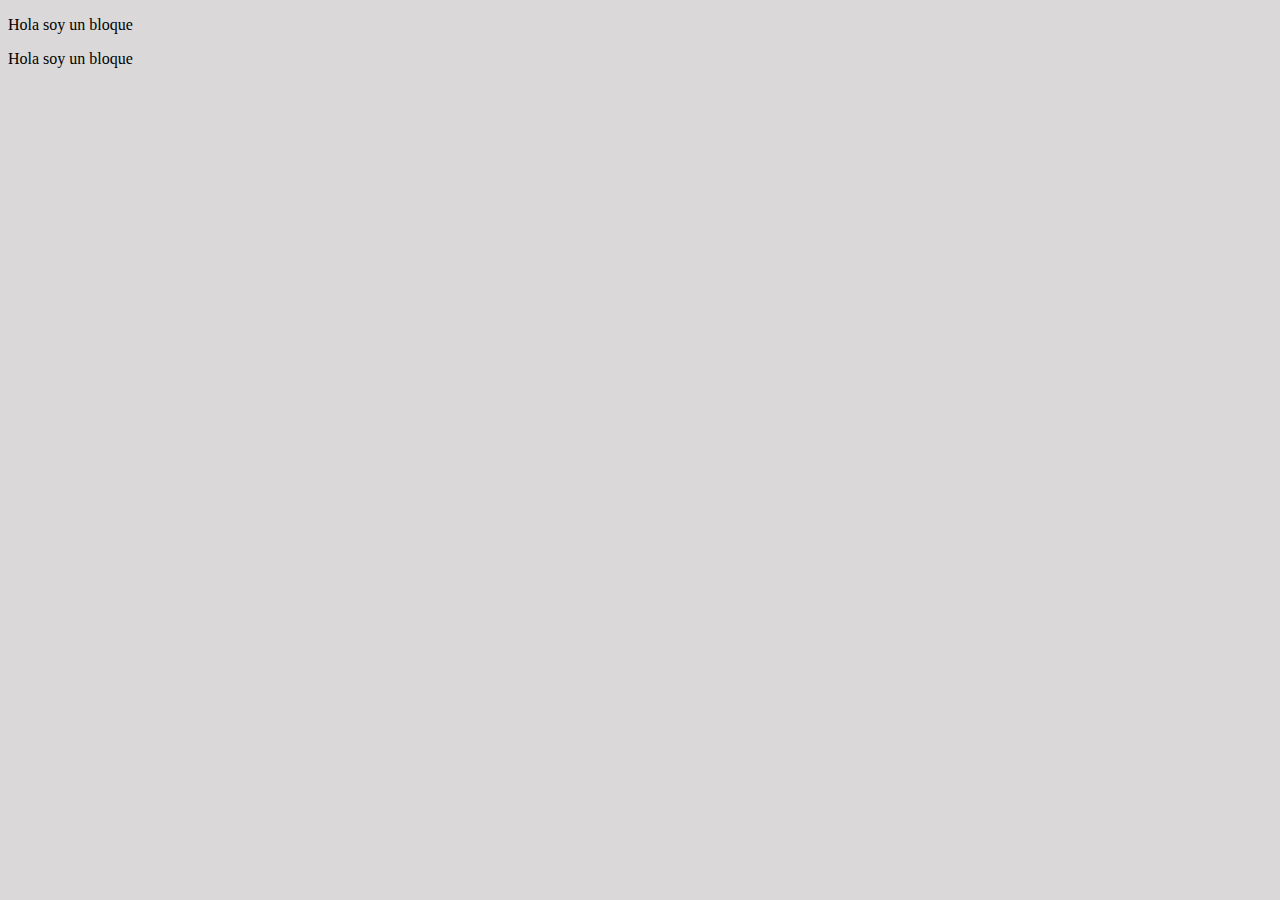
<file: Css/index.html>
<!DOCTYPE html>
<html lang="en">
<head>
    <meta charset="UTF-8">
    <meta http-equiv="X-UA-Compatible" content="IE=edge">
    <meta name="viewport" content="width=device-width, initial-scale=1.0">
    <title>Css</title>
    <link rel="stylesheet"href="main.css" type="text/css"  >
</head>
<body>
    <p>Hola soy un bloque</p>
    <p>Hola soy un bloque</p>

 <!--<a href="google.com">Google</a>---> 

 <!-- <ul>
    <li>Elemento 1</li>
    <li>Elemento 2</li>
    <li>Elemento 3</li>
 </ul>--->
 <!---<table>
    <tr>
        <th>Compañia</th>
        <th>Contacto</th>
        <th>Pais</th>
    </tr>
    <tr>
        <td>Chanchito Feliz</td>
        <td>chancho</td>
        <td>chancholandia</td>
    </tr>
    <tr>
        <td>Lala</td>
        <td>Lala</td>
        <td>Maravillas</td>
    </tr>
 </table>
-->

</body>
</html>
</file>
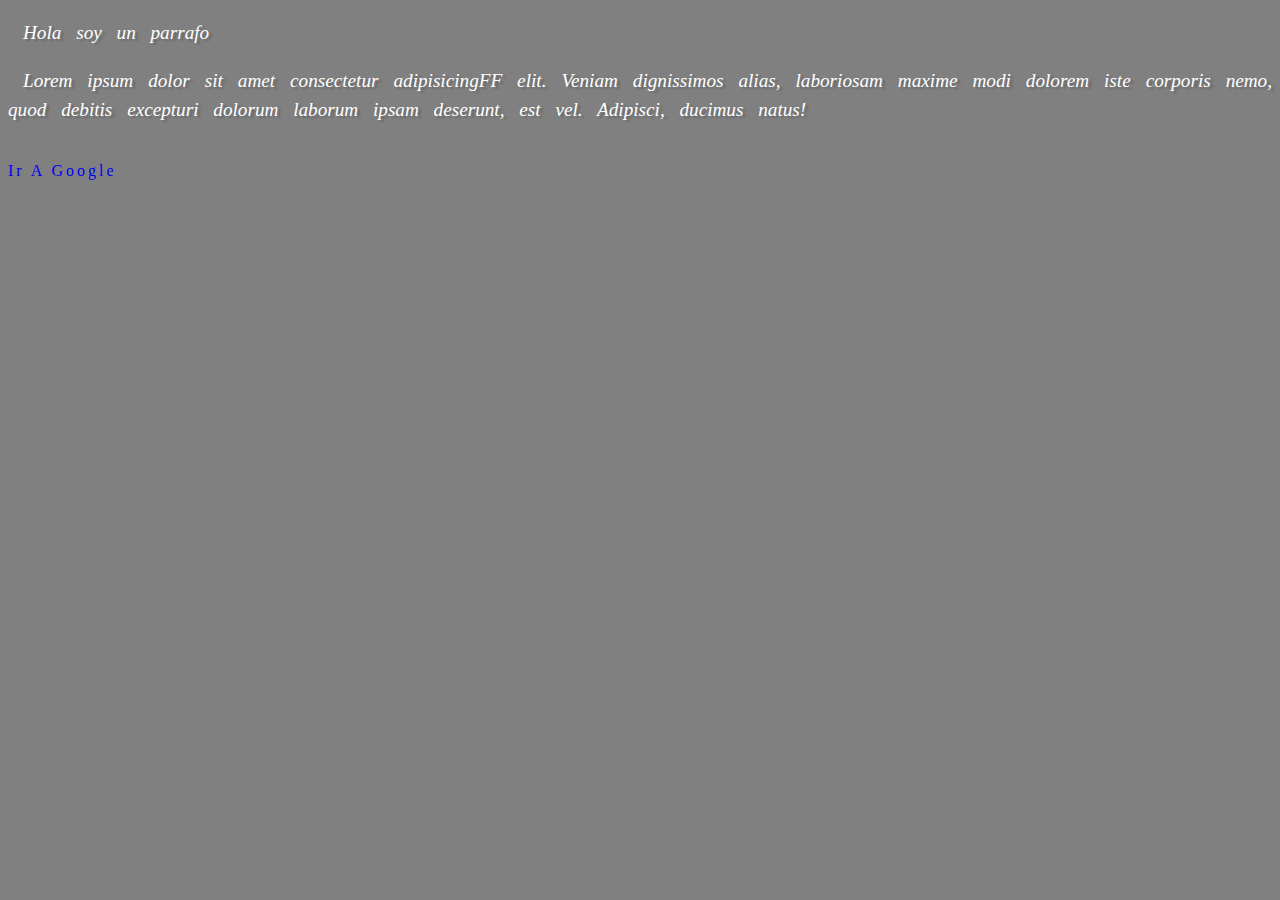
<file: CssColorYAlineado/index.html>
<!DOCTYPE html>
<html lang="en">

<head>
    <meta charset="UTF-8">
    <meta http-equiv="X-UA-Compatible" content="IE=edge">
    <meta name="viewport" content="width=device-width, initial-scale=1.0">
    <title>Css color y alineado</title>
    <link rel="stylesheet" href="main.css" type="text/css" />

</head>

<body>
    <p>Hola soy un parrafo</p>
    <p>  Lorem ipsum dolor sit amet consectetur adipisicingFF elit. Veniam dignissimos alias, laboriosam maxime modi dolorem
        iste corporis nemo, quod debitis excepturi dolorum laborum ipsam deserunt, est vel. Adipisci, ducimus natus!
    </p>
    <br>
    <a href="https://google.com">Ir a google</a>

</body>

</html>
</file>
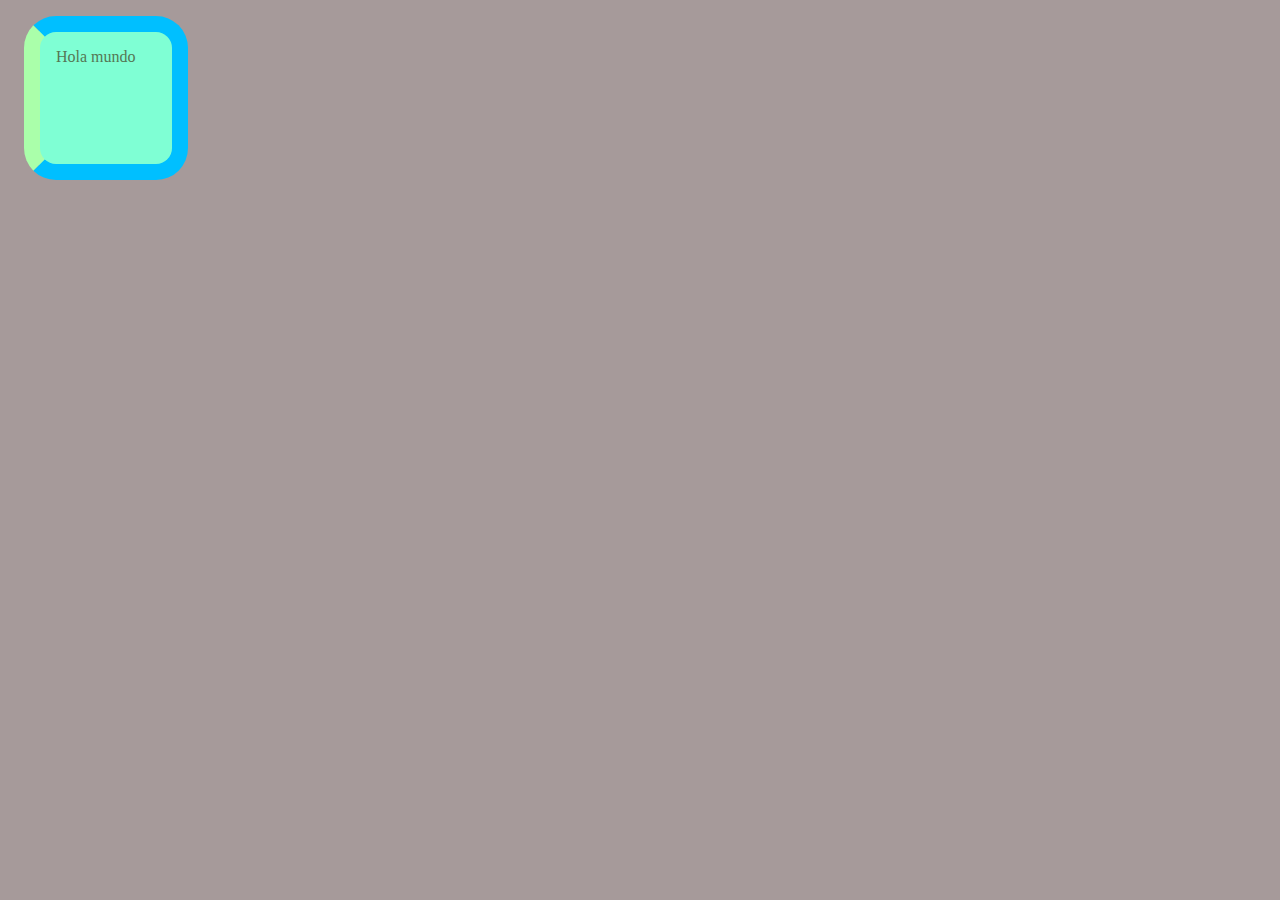
<file: CssDos/index.html>
<!DOCTYPE html>
<html lang="en">
<head>
    <meta charset="UTF-8">
    <meta http-equiv="X-UA-Compatible" content="IE=edge">
    <meta name="viewport" content="width=device-width, initial-scale=1.0">
    <title>Css 2</title>
    <link rel="stylesheet"href="main.css" type="text/css"  >
</head>
<body>
  <div class="caja">Hola mundo</div>
</body>
</html>
</file>
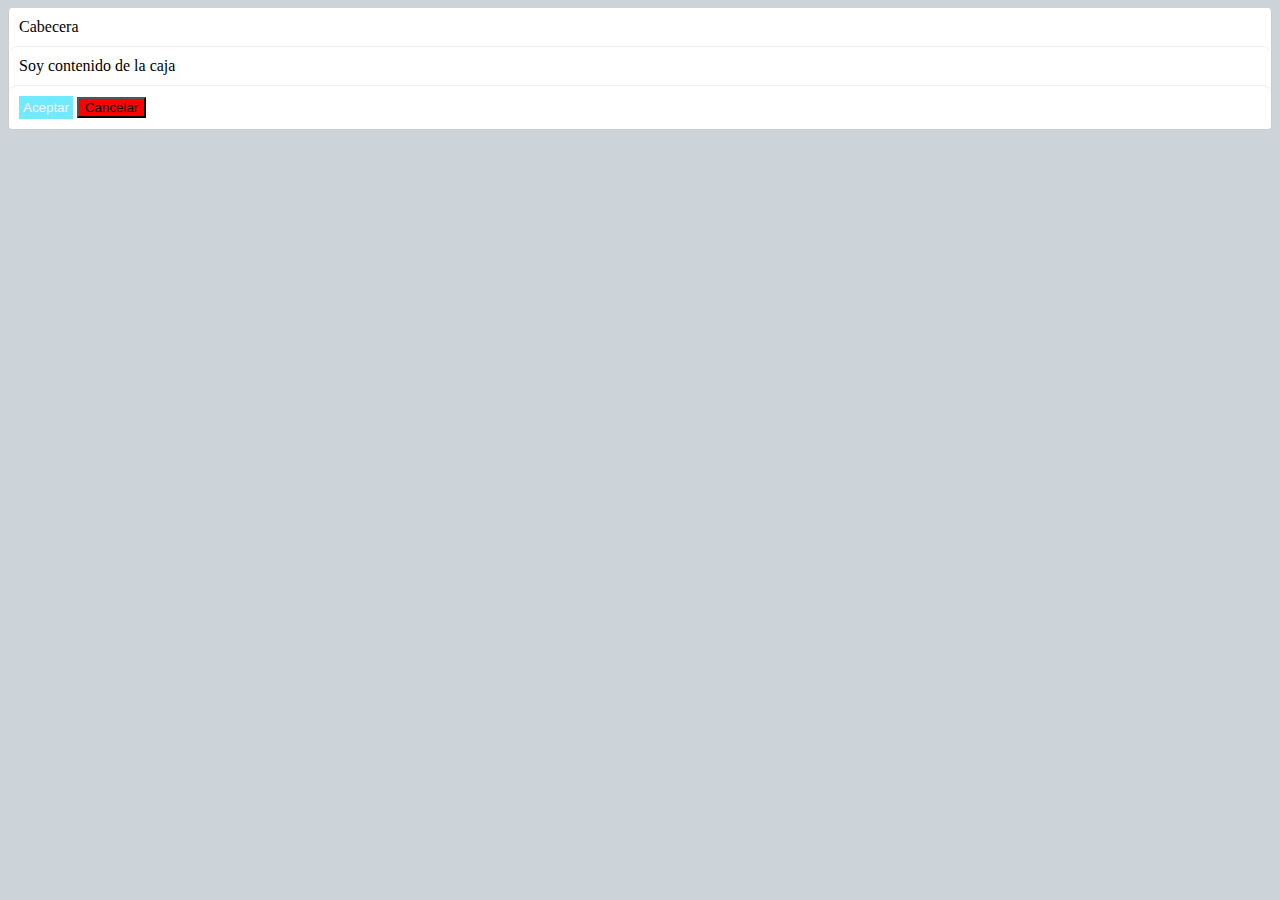
<file: CssEjercicio/index.html>
<!DOCTYPE html>
<html lang="en">
<head>
    <meta charset="UTF-8">
    <meta http-equiv="X-UA-Compatible" content="IE=edge">
    <meta name="viewport" content="width=device-width, initial-scale=1.0">
    <title>Css Ejercicioo</title>
    <link rel="stylesheet"href="main.css" type="text/css"  >
</head>
<body>
    <div class="Cabecera"> 
        <div class="contenido">Cabecera</div>
        <div class="Caja" >Soy contenido de la caja</div>
        <div class="botones">
            <button class="primario">Aceptar</button>
            <button class="secundario">Cancelar</button>
        </div>

    </div>
    
</body>
</html>
</file>
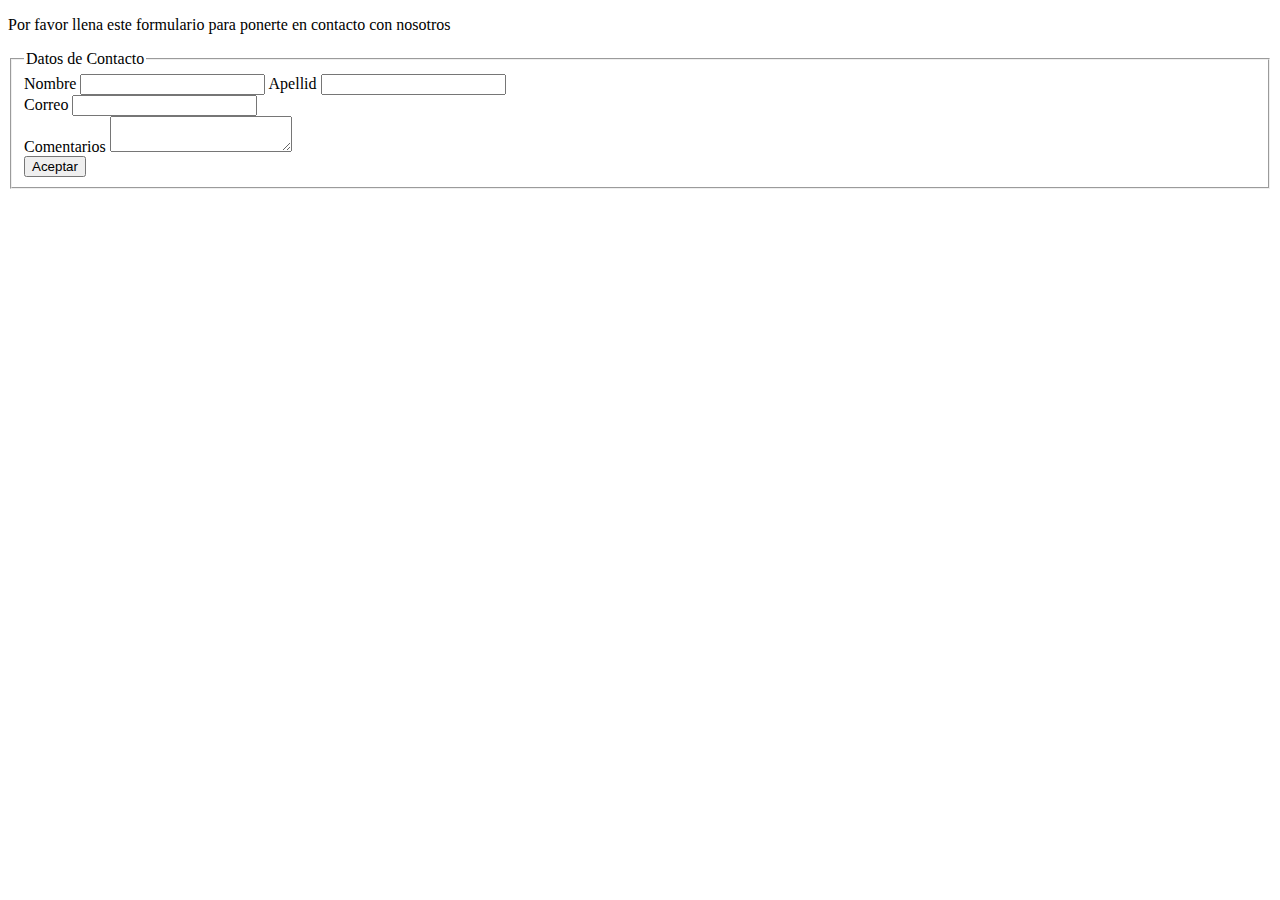
<file: FormularioContactoLvlBasico/index.html>
<!DOCTYPE html>
<html lang="en">
<head>
    <meta charset="UTF-8">
    <meta http-equiv="X-UA-Compatible" content="IE=edge">
    <meta name="viewport" content="width=device-width, initial-scale=1.0">
    <title>Contacto</title>
</head>
<body>
    <p>Por favor llena este formulario para ponerte en contacto con nosotros</p>

    <fieldset>
        <legend>Datos de Contacto</legend>
        <form action="contacto.html">
            <label>Nombre</label>
            <input >
            <label>Apellid</label>
            <input>
            <br>
            <label>Correo</label>
            <input type="email">
            <br>
            <label >Comentarios</label>
            <textarea></textarea>
            <br>
            <button>Aceptar</button>
        </form>
    </fieldset>

</body>
</html>
</file>
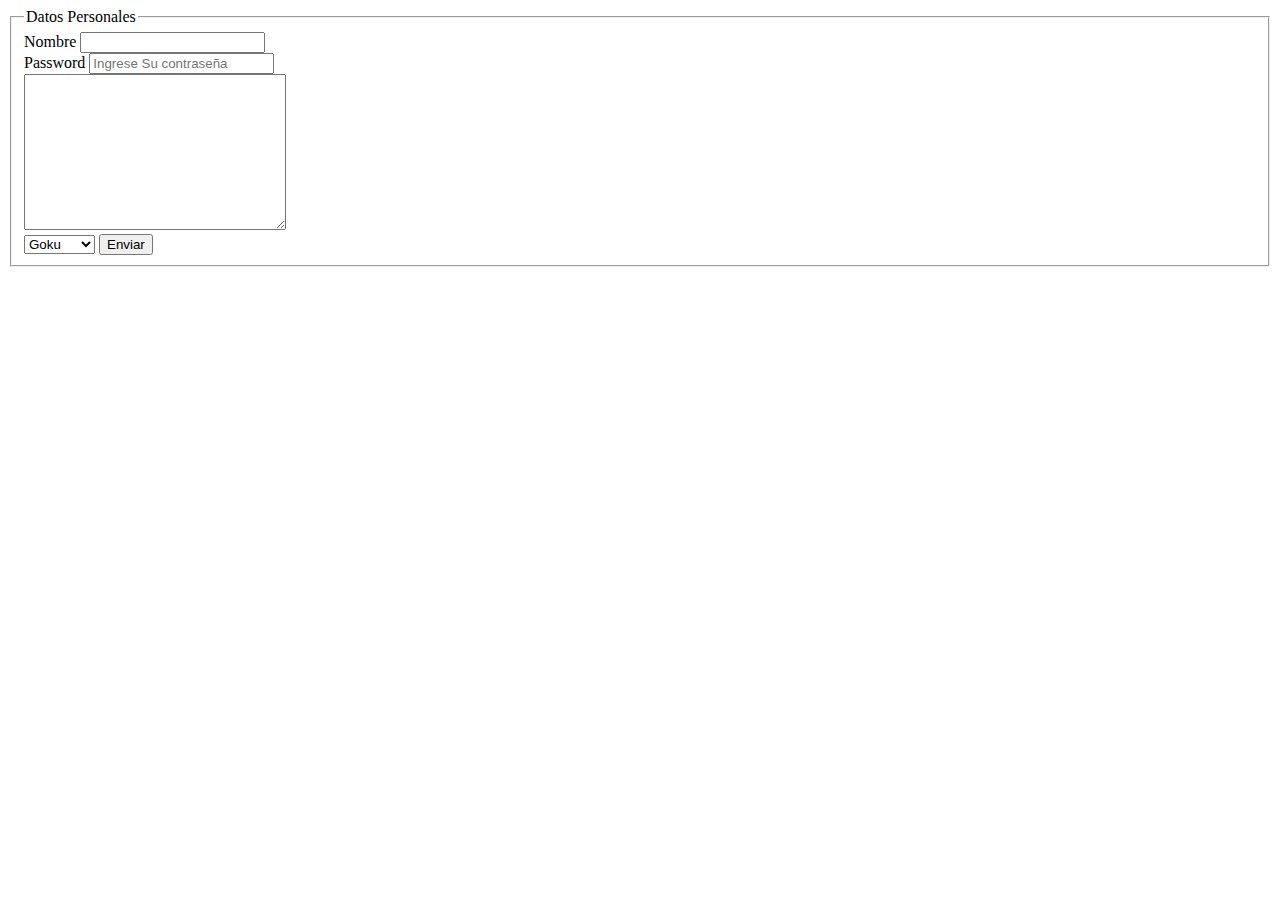
<file: Html Basico/index.html>
<!DOCTYPE html>
<html lang="en">
<head>
    <meta charset="UTF-8">
    <meta http-equiv="X-UA-Compatible" content="IE=edge">
    <meta name="viewport" content="width=device-width, initial-scale=1.0">
    <title>Pagina</title>
</head>
<body>
    <form>
        <fieldset>
        <legend>Datos Personales</legend>
        <label for="Text">Nombre</label>
        <input type="text" />
        <br>
        <label for="Password">Password</label>
        <input placeholder="Ingrese Su contraseña" type ="password">
        
        <br>
        <textarea name="" id="" cols="30" rows="10"></textarea>
        <br>
        
        <select>
            <option value="goku">Goku</option>
            <option value="vegeta">Vegueta</option>
            <option value="gohan">Gohan</option>
        </select>
        <input type="submit" value="Enviar">
        </fieldset>
    </form>






</body>

</html>
</file>
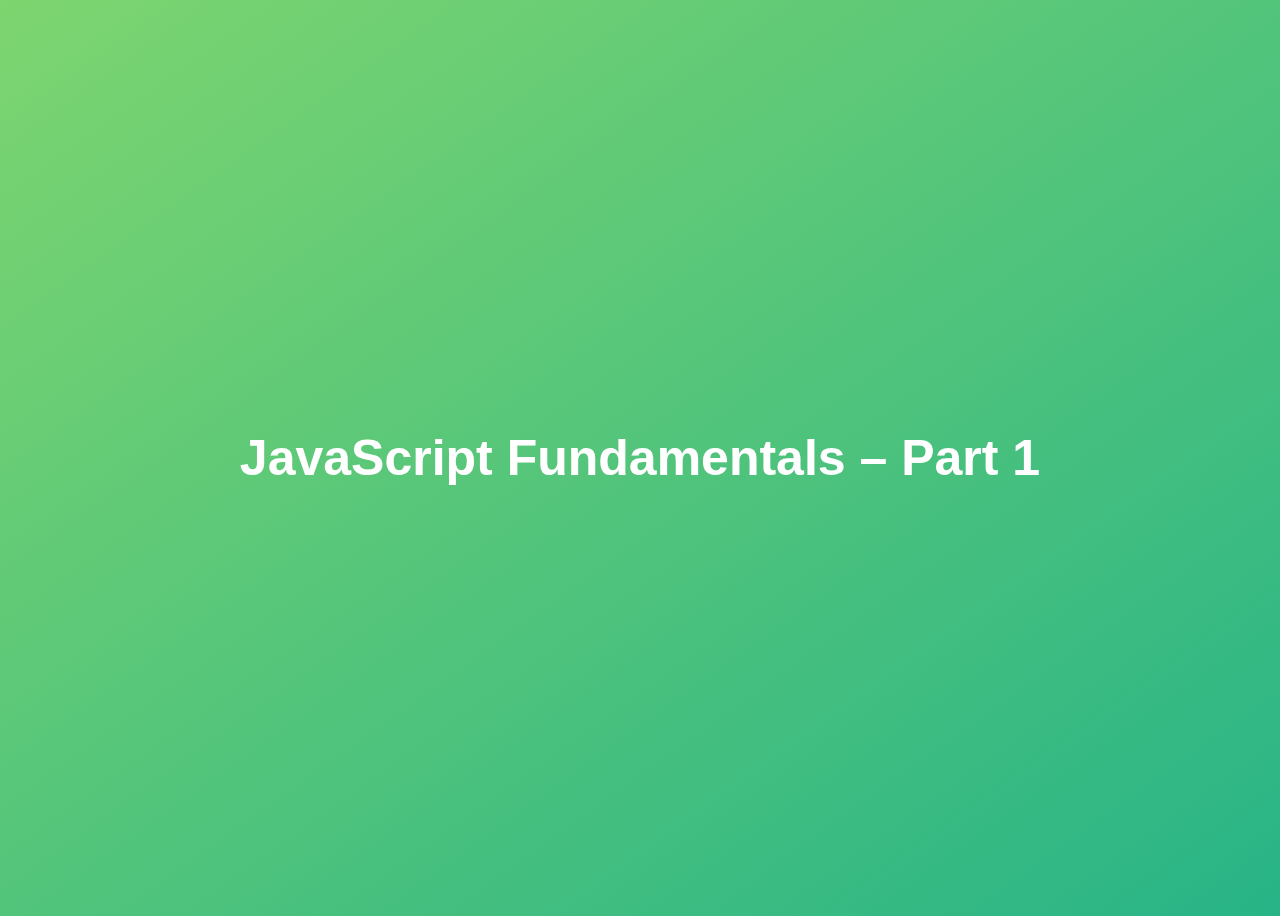
<file: complete-javascript-course-master/01-Fundamentals-Part-1/final/index.html>
<!DOCTYPE html>
<html lang="en">
  <head>
    <meta charset="UTF-8" />
    <meta name="viewport" content="width=device-width, initial-scale=1.0" />
    <meta http-equiv="X-UA-Compatible" content="ie=edge" />
    <title>JavaScript Fundamentals – Part 1</title>
    <style>
      body {
        height: 100vh;
        display: flex;
        align-items: center;
        background: linear-gradient(to top left, #28b487, #7dd56f);
      }
      h1 {
        font-family: sans-serif;
        font-size: 50px;
        line-height: 1.3;
        width: 100%;
        padding: 30px;
        text-align: center;
        color: white;
      }
    </style>
  </head>
  <body>
    <h1>JavaScript Fundamentals – Part 1</h1>

    <script src="script.js"></script>
  </body>
</html>
</file>
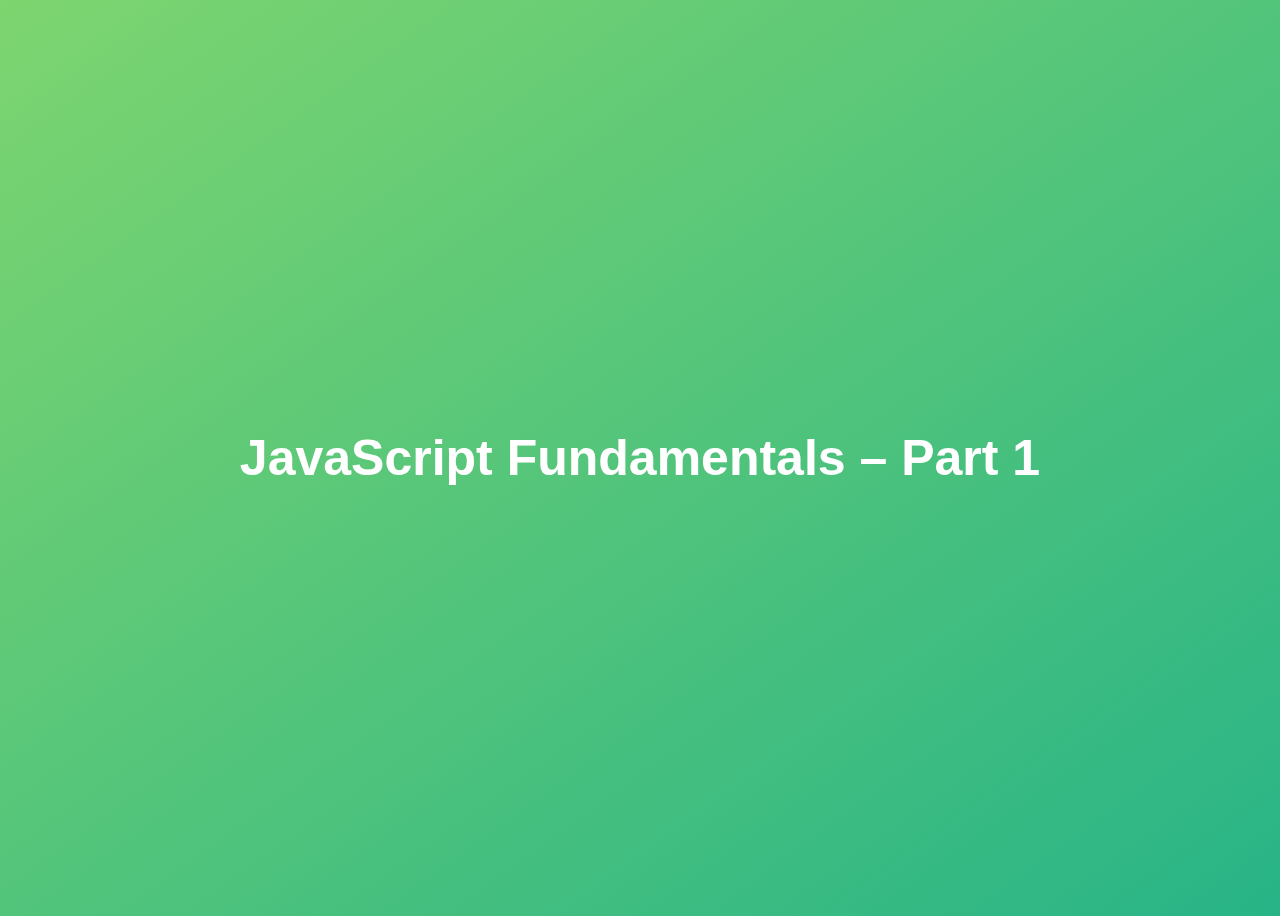
<file: complete-javascript-course-master/01-Fundamentals-Part-1/starter/index.html>
<!DOCTYPE html>
<html lang="en">
  <head>
    <meta charset="UTF-8" />
    <meta name="viewport" content="width=device-width, initial-scale=1.0" />
    <meta http-equiv="X-UA-Compatible" content="ie=edge" />
    <title>JavaScript Fundamentals – Part 1</title>
    <style>
      body {
        height: 100vh;
        display: flex;
        align-items: center;
        background: linear-gradient(to top left, #28b487, #7dd56f);
      }
      h1 {
        font-family: sans-serif;
        font-size: 50px;
        line-height: 1.3;
        width: 100%;
        padding: 30px;
        text-align: center;
        color: white;
      }
    </style>
  </head>
  <body>
    <h1>JavaScript Fundamentals – Part 1</h1>
  </body>
</html>
</file>
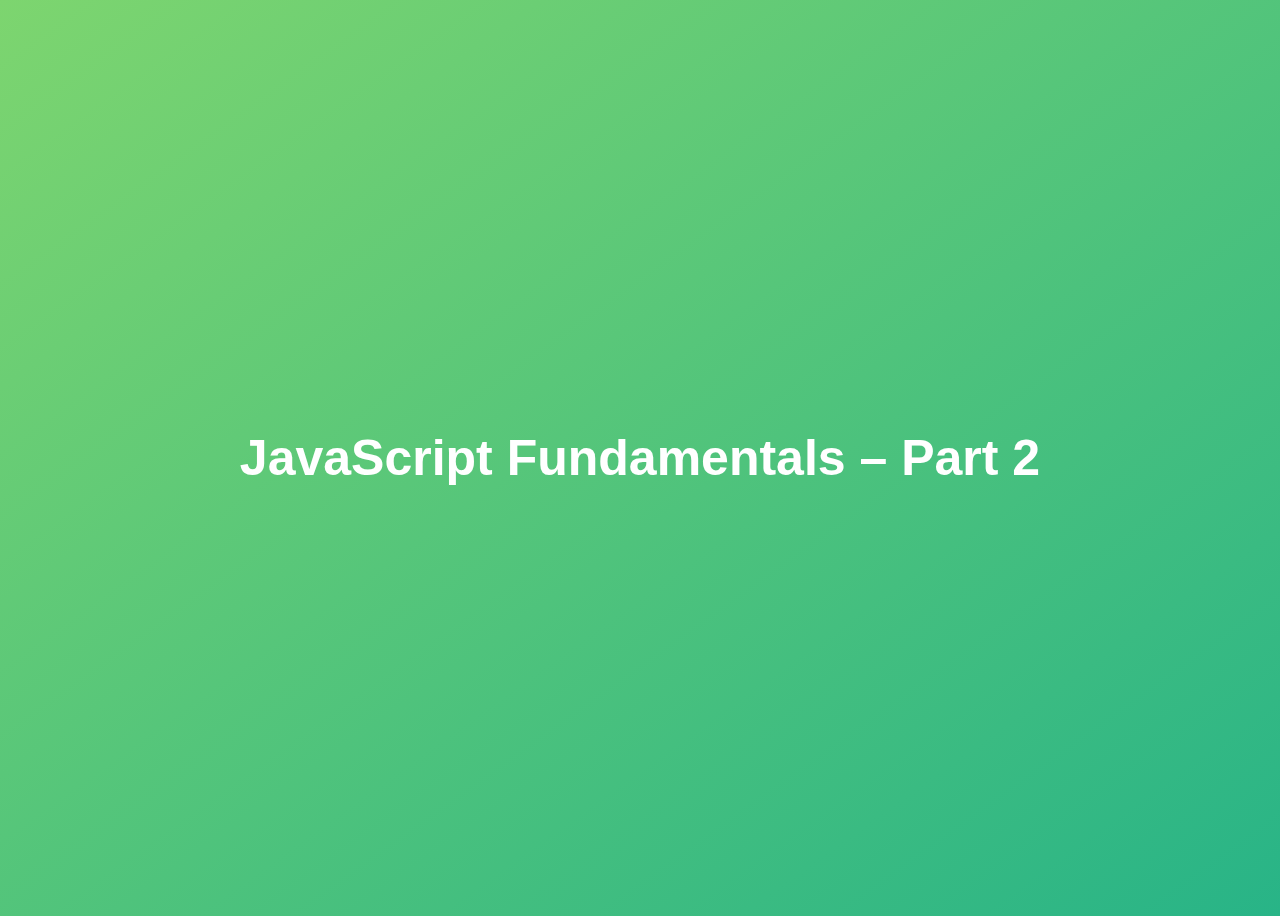
<file: complete-javascript-course-master/02-Fundamentals-Part-2/final/index.html>
<!DOCTYPE html>
<html lang="en">
  <head>
    <meta charset="UTF-8" />
    <meta name="viewport" content="width=device-width, initial-scale=1.0" />
    <meta http-equiv="X-UA-Compatible" content="ie=edge" />
    <title>JavaScript Fundamentals – Part 2</title>
    <style>
      body {
        height: 100vh;
        display: flex;
        align-items: center;
        background: linear-gradient(to top left, #28b487, #7dd56f);
      }
      h1 {
        font-family: sans-serif;
        font-size: 50px;
        line-height: 1.3;
        width: 100%;
        padding: 30px;
        text-align: center;
        color: white;
      }
    </style>
  </head>
  <body>
    <h1>JavaScript Fundamentals – Part 2</h1>
    <script src="script.js"></script>
  </body>
</html>
</file>
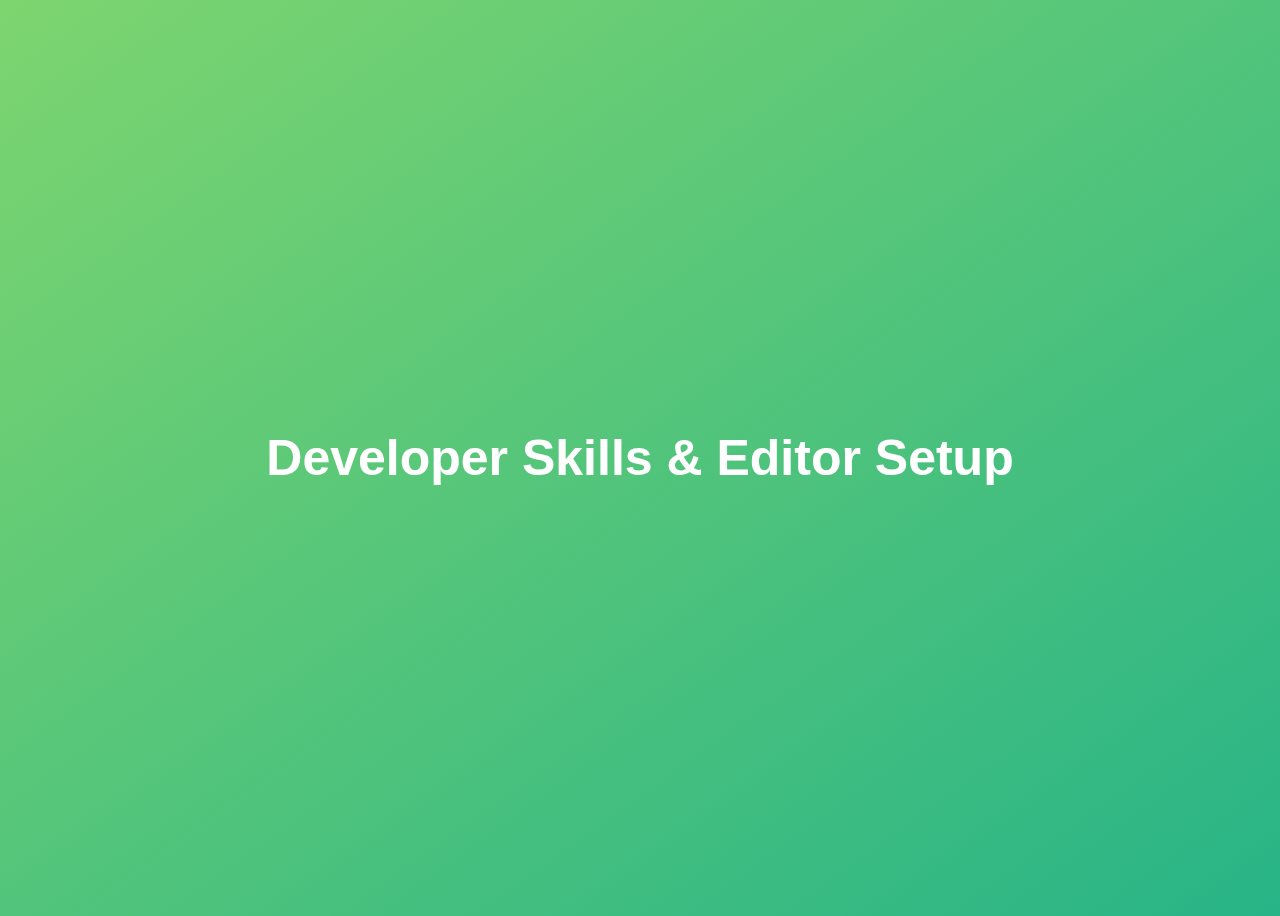
<file: complete-javascript-course-master/03-Developer-Skills/final/index.html>
<!DOCTYPE html>
<html lang="en">
  <head>
    <meta charset="UTF-8" />
    <meta name="viewport" content="width=device-width, initial-scale=1.0" />
    <meta http-equiv="X-UA-Compatible" content="ie=edge" />
    <title>Developer Skills & Editor Setup</title>
    <style>
      body {
        height: 100vh;
        display: flex;
        align-items: center;
        background: linear-gradient(to top left, #28b487, #7dd56f);
      }
      h1 {
        font-family: sans-serif;
        font-size: 50px;
        line-height: 1.3;
        width: 100%;
        padding: 30px;
        text-align: center;
        color: white;
      }
    </style>
  </head>
  <body>
    <h1>Developer Skills & Editor Setup</h1>
    <script src="script.js"></script>
  </body>
</html>
</file>
<file: Css/main.css>
body{
    background-color:rgb(218, 216, 216)
}
/*
table{
    width: 100%;
    background-color: white;
    border-collapse: collapse; /* elimina los espacios en blanco
}

tr:nth-child(even){
    background-color: aquamarine;
}
td{
    border: 1px solid rgb(0, 0, 0);
    padding: 12px;
    text-align: left;
}

table th {
    background-color: aqua;
    color: rebeccapurple;
    text-align: left;/*alinea los texto a la izquierda
    padding-top: 17px;
    padding-bottom: 17px;
    padding-left: 14px;
    border: 1px solid black;
}
*/


/*
ul{
    list-style-type: none;
    background-color: #fff;
    border: solid 2px rgb(218, 216, 240);
    border-radius: 4px;
    padding-left: 0px;
    
}
li{
    background-color: aquamarine;
    padding: 15px;
    border-bottom: solid 1px rgb(218, 216, 240);
}

*/
/*#Parrafo {
    color: rgb(54, 172, 172);
}
ul li {
    list-style-type: none;
}


.etiqueta{
    color: blueviolet;
}

a{
    color: blue;
    background-color: #adf8e6;
    border-color: #aff8e6;
    border: solid 1px #aff8e6;
    padding: 15px;
    margin: 15px;
    border-radius: 15px;
}

a:link{
    color: blue;
    text-decoration: none;
}

a:visited{
    color: blue(54, 172, 172);
}

a:active{
    color:blue;
}

a:hover{
    color:gray;
    background-color: #add8e6;

}*/
</file>
<file: CssColorYAlineado/main.css>
body{
    background-color: grey;
}
p{
    font-family: "Time New Roman";
    font-style: oblique;
    font-size: 1.2em;
    font-weight: normal;
    color: #fff;
    text-align: center;
    text-align: justify;
    text-indent: 15px;
    line-height: 1.5;
    word-spacing: 10px;
    text-shadow: 3px 2px 2px rgba(0, 0, 0, 0.2);
    
}
a{
    text-decoration:none;
    text-transform: capitalize;
    letter-spacing: 3px;
    
}
</file>
<file: CssDos/main.css>
body{
    background-color: rgba(156, 143, 143, 0.898);
}
.caja{
    background-color: aquamarine;
    color: #575;
    margin: 16px;
    padding: 16px;
    border-style: solid;
    border-width: 16px;
    border-color:deepskyblue;
    border-left: 16px solid #afa;
    border-radius: 32px;
    height: 100px;
    width: 100px;
}
</file>
<file: CssEjercicio/main.css>
body
{
    background-color: rgb(204, 212, 218);
}


.Cabecera{
    background-color: rgb(255, 255, 255);
    border-style: solid;
    border-radius: 4px;
    border-width: 1px;
    border-color: #ccc;
    border-top: solid 0px;
}
.Caja{
    padding: 10px;
    background-color: rgb(255, 255, 255);
    border-style: unset;
    border-radius: 8px;
    border-top: solid 1px #eee;
}
.contenido{
    padding: 10px;
}

.botones{
    padding: 10px;
    background-color: rgb(255, 255, 255);
    border-style: unset;
    border-radius: 8px;
    border-top: solid 1px #eee;
}
.primario{
    padding: 4px;
    color:whitesmoke;
    background-color: rgba(0, 217, 255, 0.56);
    border: solid 0px;
}
.secundario{
    background-color: red;
}
</file>
